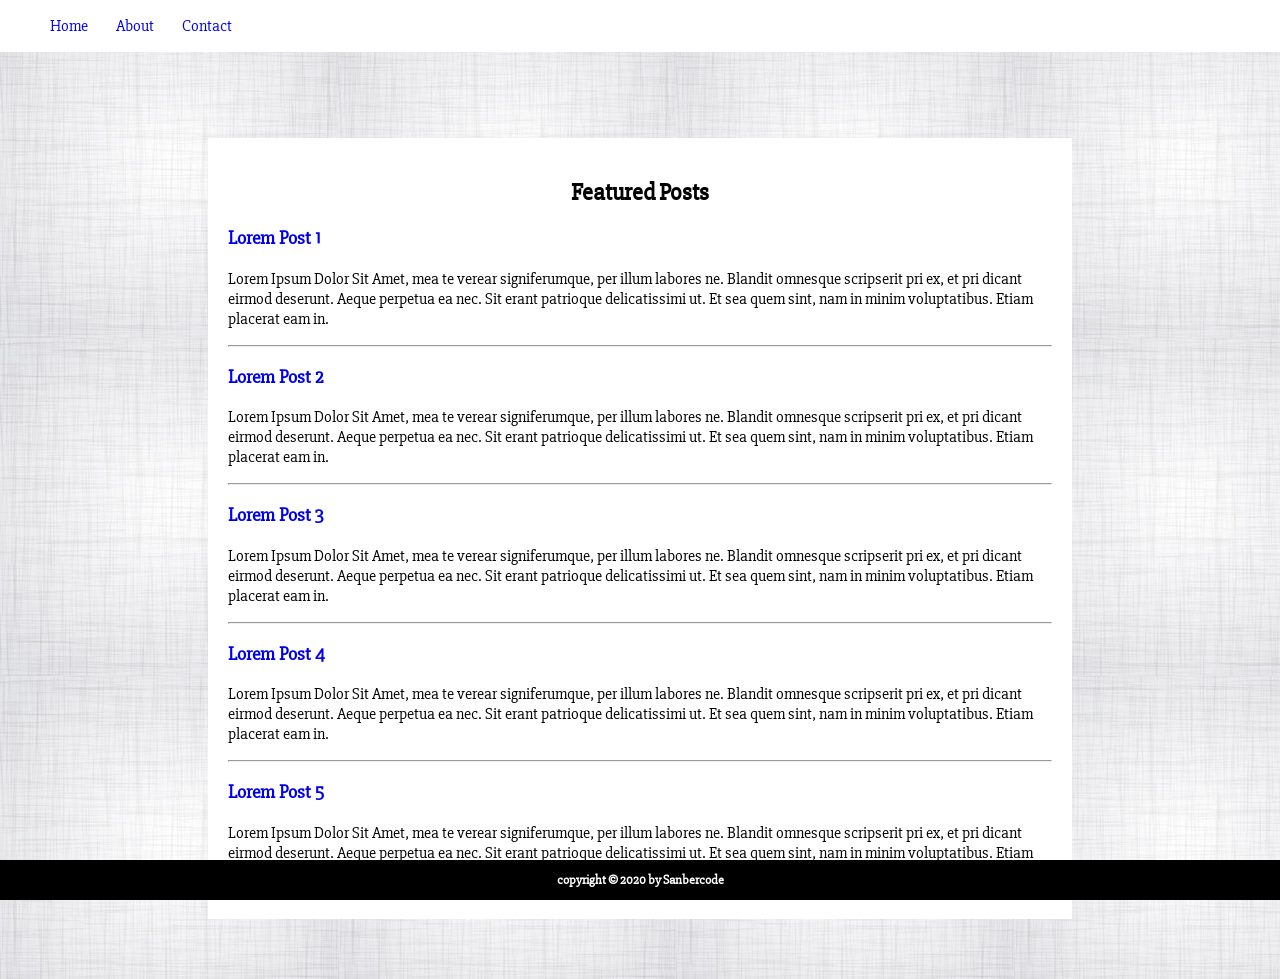
<file: Tugas-Harian-Part-1/Tugas-2/index.html>
<!DOCTYPE html>
<head>
    <meta charset="UTF-8">
    <meta http-equiv="X-UA-Compatible" content="IE=edge">
    <meta name="viewport" content="width=h1, initial-scale=1.0">
    <title>Index</title>
    <link href="public/css/style.css" rel="stylesheet" />
    <link href="https://fonts.googleapis.com/css?family=Slabo+27px" rel="stylesheet">
</head>

<body>
    <header>
        <img id="logo" src="public/img/logo.png" width="200px" />
        <nav>
            <ul>
                <a href="index.html"><li>Home</li></a>
                <a href="about.html"><li>About</li></a>
                <a href="contact.html"><li>Contact</li></a>
            </ul>
        </nav>
    </header>

    <section>
        <h1>Featured Posts</h1>
        <div id="article-list">
        <div>
            <a href="#"><h3>Lorem Post 1</h3></a>
            <p>
            Lorem Ipsum Dolor Sit Amet, mea te verear signiferumque, per illum labores ne. Blandit omnesque scripserit pri ex, et pri dicant eirmod deserunt. Aeque perpetua ea nec. Sit erant patrioque delicatissimi ut. Et sea quem sint, nam in minim voluptatibus. Etiam placerat eam in.
            </p> <hr>
        </div>
        <div>
            <a href="#"><h3>Lorem Post 2</h3></a>
            <p>
            Lorem Ipsum Dolor Sit Amet, mea te verear signiferumque, per illum labores ne. Blandit omnesque scripserit pri ex, et pri dicant eirmod deserunt. Aeque perpetua ea nec. Sit erant patrioque delicatissimi ut. Et sea quem sint, nam in minim voluptatibus. Etiam placerat eam in.
            </p>
        </div> <hr>
        <div>
            <a href="#"><h3>Lorem Post 3</h3></a>
            <p>
            Lorem Ipsum Dolor Sit Amet, mea te verear signiferumque, per illum labores ne. Blandit omnesque scripserit pri ex, et pri dicant eirmod deserunt. Aeque perpetua ea nec. Sit erant patrioque delicatissimi ut. Et sea quem sint, nam in minim voluptatibus. Etiam placerat eam in.
            </p>
        </div> <hr>
        <div>
            <a href="#"><h3>Lorem Post 4</h3></a>
            <p>
            Lorem Ipsum Dolor Sit Amet, mea te verear signiferumque, per illum labores ne. Blandit omnesque scripserit pri ex, et pri dicant eirmod deserunt. Aeque perpetua ea nec. Sit erant patrioque delicatissimi ut. Et sea quem sint, nam in minim voluptatibus. Etiam placerat eam in.
            </p>
        </div> <hr>
        <div>
            <a href="#"><h3>Lorem Post 5</h3></a>
            <p>
            Lorem Ipsum Dolor Sit Amet, mea te verear signiferumque, per illum labores ne. Blandit omnesque scripserit pri ex, et pri dicant eirmod deserunt. Aeque perpetua ea nec. Sit erant patrioque delicatissimi ut. Et sea quem sint, nam in minim voluptatibus. Etiam placerat eam in.
            </p>
        </div>
        </div>
    </section>

    <footer>
        <h5>copyright &copy; 2020 by Sanbercode</h5>
    </footer>
</body>
</html>
</file>
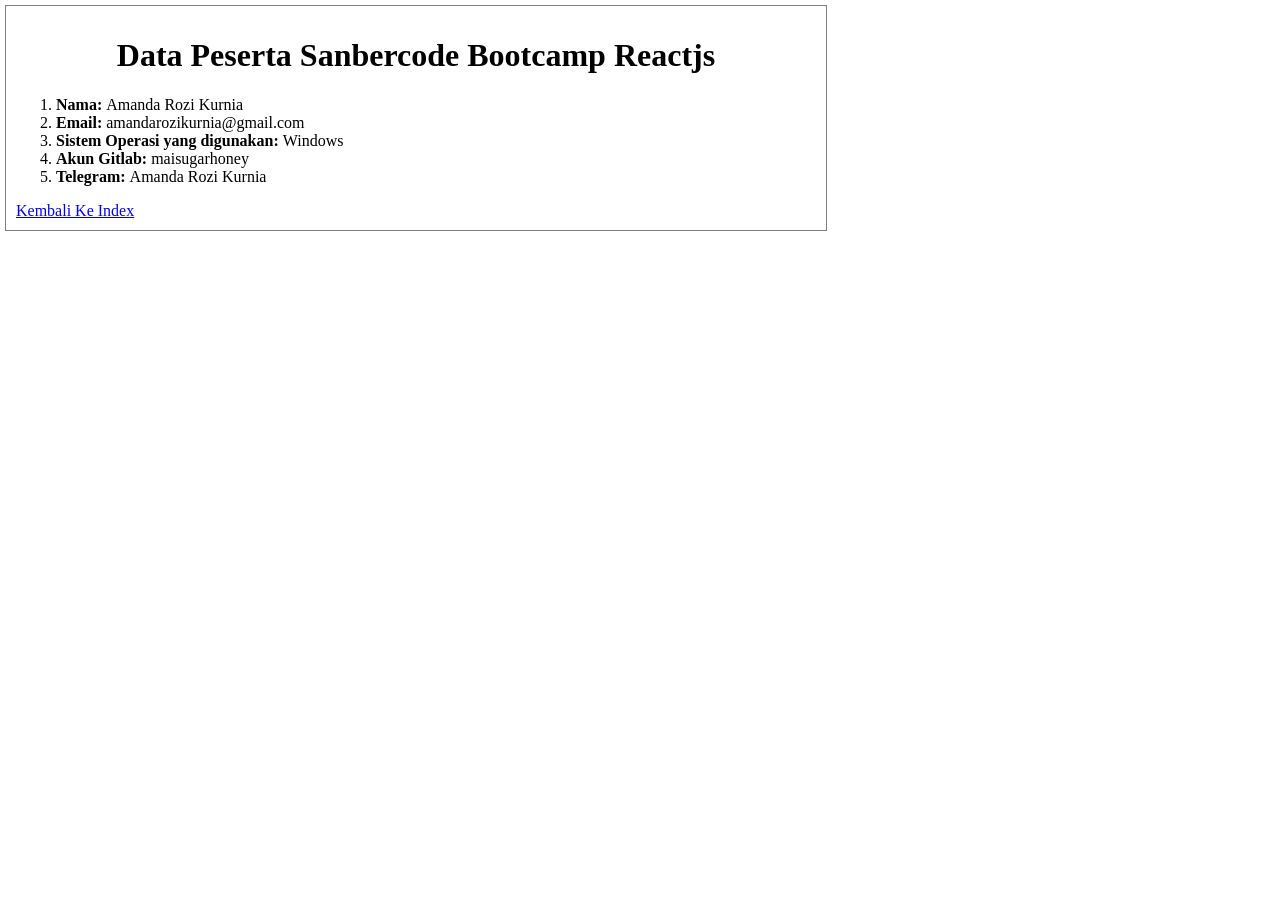
<file: Tugas-Harian-Part-1/Tugas-2/about.html>
<!DOCTYPE html>
<html lang="en">
<head>
    <meta charset="UTF-8">
    <meta http-equiv="X-UA-Compatible" content="IE=edge">
    <meta name="viewport" content="width=device-width, initial-scale=1.0">
    <title>About</title>
    <style type="text/css">
        body {
            width: 800px;
            border: 1px solid gray;
            padding: 10px;
            margin: 5px;
        }
    </style>
</head>
<body>
    <h1 style="text-align: center;">Data Peserta Sanbercode Bootcamp Reactjs</h1>
    <ol>
        <li><b>Nama: </b>Amanda Rozi Kurnia</li>
        <li><b>Email: </b> amandarozikurnia@gmail.com</li>
        <li><b>Sistem Operasi yang digunakan: </b>Windows</li>
        <li><b>Akun Gitlab: </b>maisugarhoney</li>
        <li><b>Telegram: </b>Amanda Rozi Kurnia</li>
    </ol>
    <a href="index.html">Kembali Ke Index</a>
</body>
</html>
</file>
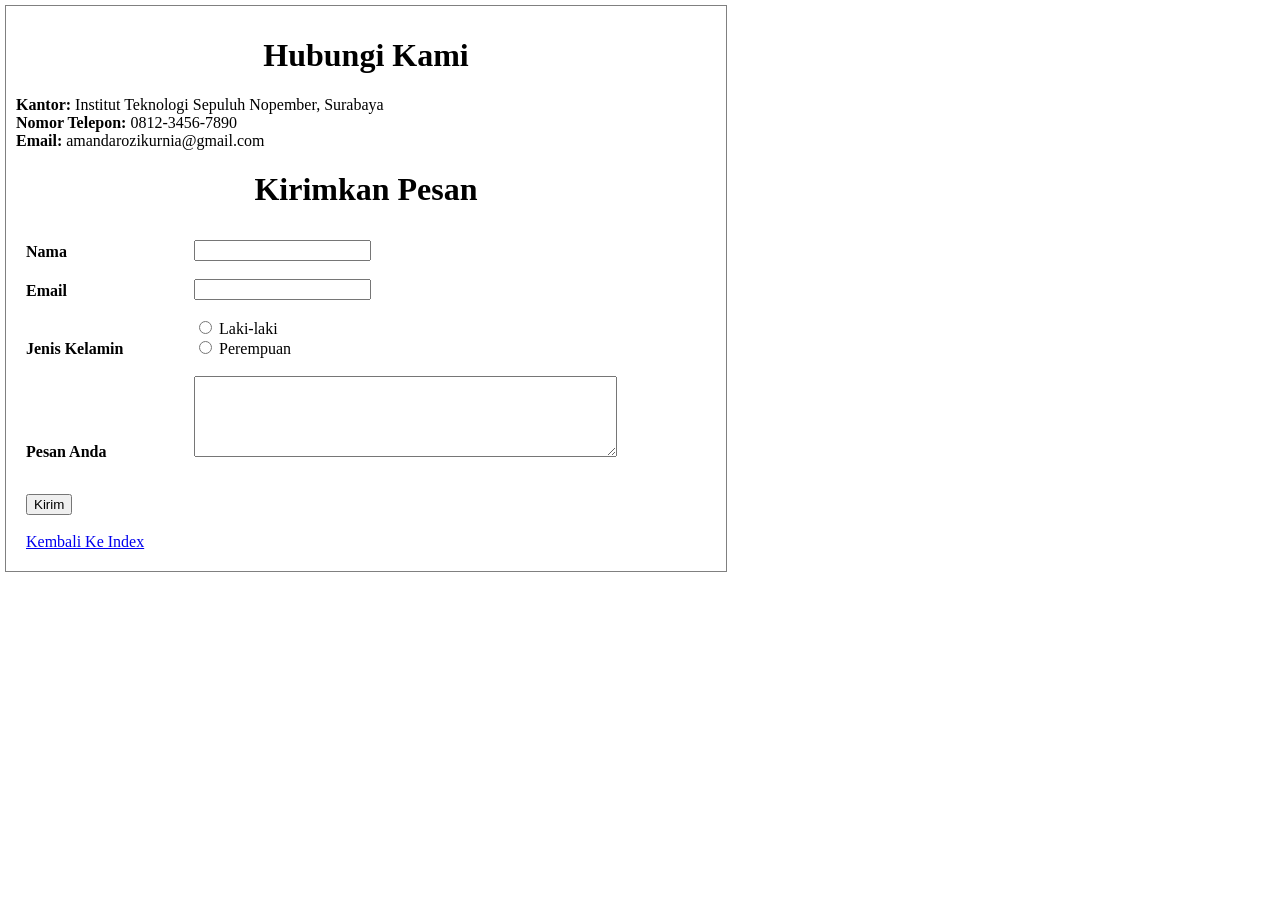
<file: Tugas-Harian-Part-1/Tugas-2/contact.html>
<!DOCTYPE html>
<html lang="en">
<head>
    <meta charset="UTF-8">
    <meta http-equiv="X-UA-Compatible" content="IE=edge">
    <meta name="viewport" content="width=h1, initial-scale=1.0">
    <title>Contact</title>
    <style type="text/css">
        body {
            width: 700px;
            border: 1px solid gray;
            margin: 5px;
            padding: 10px;
        }
        h1 {
            text-align: center;
        }
        th, td {
            padding: 8px;
        }
        th {
            text-align: left;
            vertical-align: bottom;
            width: 150px;
        }
        button {
            margin-top: 15px;
        }
    </style>
</head>
<body>
    <h1>Hubungi Kami</h1>
    <p>
        <b>Kantor: </b>Institut Teknologi Sepuluh Nopember, Surabaya <br>
        <b>Nomor Telepon: </b> 0812-3456-7890 <br>
        <b>Email: </b> amandarozikurnia@gmail.com
    </p>
    <h1>Kirimkan Pesan</h1>
    
    <form action="#" method="POST">
        <table>
            <tr>
                <th>
                    <label for="nama">Nama</label>
                </th>
                <td>
                    <input type="text" id="nama" name="nama">
                </td>
            </tr>
            <tr>
                <th>
                    <label for="email">Email</label>
                </th>
                <td>
                    <input type="text" id="email" name="email">
                </td>
            </tr>
            <tr>
                <th>Jenis Kelamin</th>
                <td>
                    <input type="radio" id="laki" name="gender" value="laki">
                    <label for="laki">Laki-laki</label> <br>
                    <input type="radio" id="perempuan" name="gender" value="perempuan">
                    <label for="perempuan">Perempuan</label>
                </td>
            </tr>
            <tr>
                <th>
                    <label for="pesan">Pesan Anda</label>
                </th>
                <td>
                    <textarea name="pesan" id="pesan" cols="50" rows="5"></textarea>
                </td>
            </tr>
            <tr>
                <td>
                    <button type="submit">Kirim</button>
                </td>
            </tr>
            <tr>
                <td>
                    <a href="index.html">Kembali Ke Index</a>
                </td>
            </tr>
        </table>
    </form>


</body>
</html>
</file>
<file: Tugas-Harian-Part-1/Tugas-2/public/css/style.css>
body {
    background-image: url(../img/pattern.jpg);
    font-family: "Slabo 27px", serif;
}
nav {
    position: fixed;
    display: flex;
    justify-content: space-between;
    top: 0;
    left: 0;
    right: 0;
    background-color: white;
}
nav li {
    list-style-type: none;
    display: inline-block;
    margin-left: 10px;
    margin-right: 15px;
}
a {
    text-decoration: none;
}
section {
    background-color: white;
    margin-top: 70px;
    margin-right: 200px;
    margin-left: 200px;
    margin-bottom: 60px;
    padding: 20px;

}
h1 {
    text-align: center;
}
footer {
    background-color: black;
    color: white;
    display: flex;
    justify-content: center;
    align-items: center;
    position: fixed;
    bottom: 0;
    left: 0;
    width: 100%;
    height: 40px;
}
</file>
